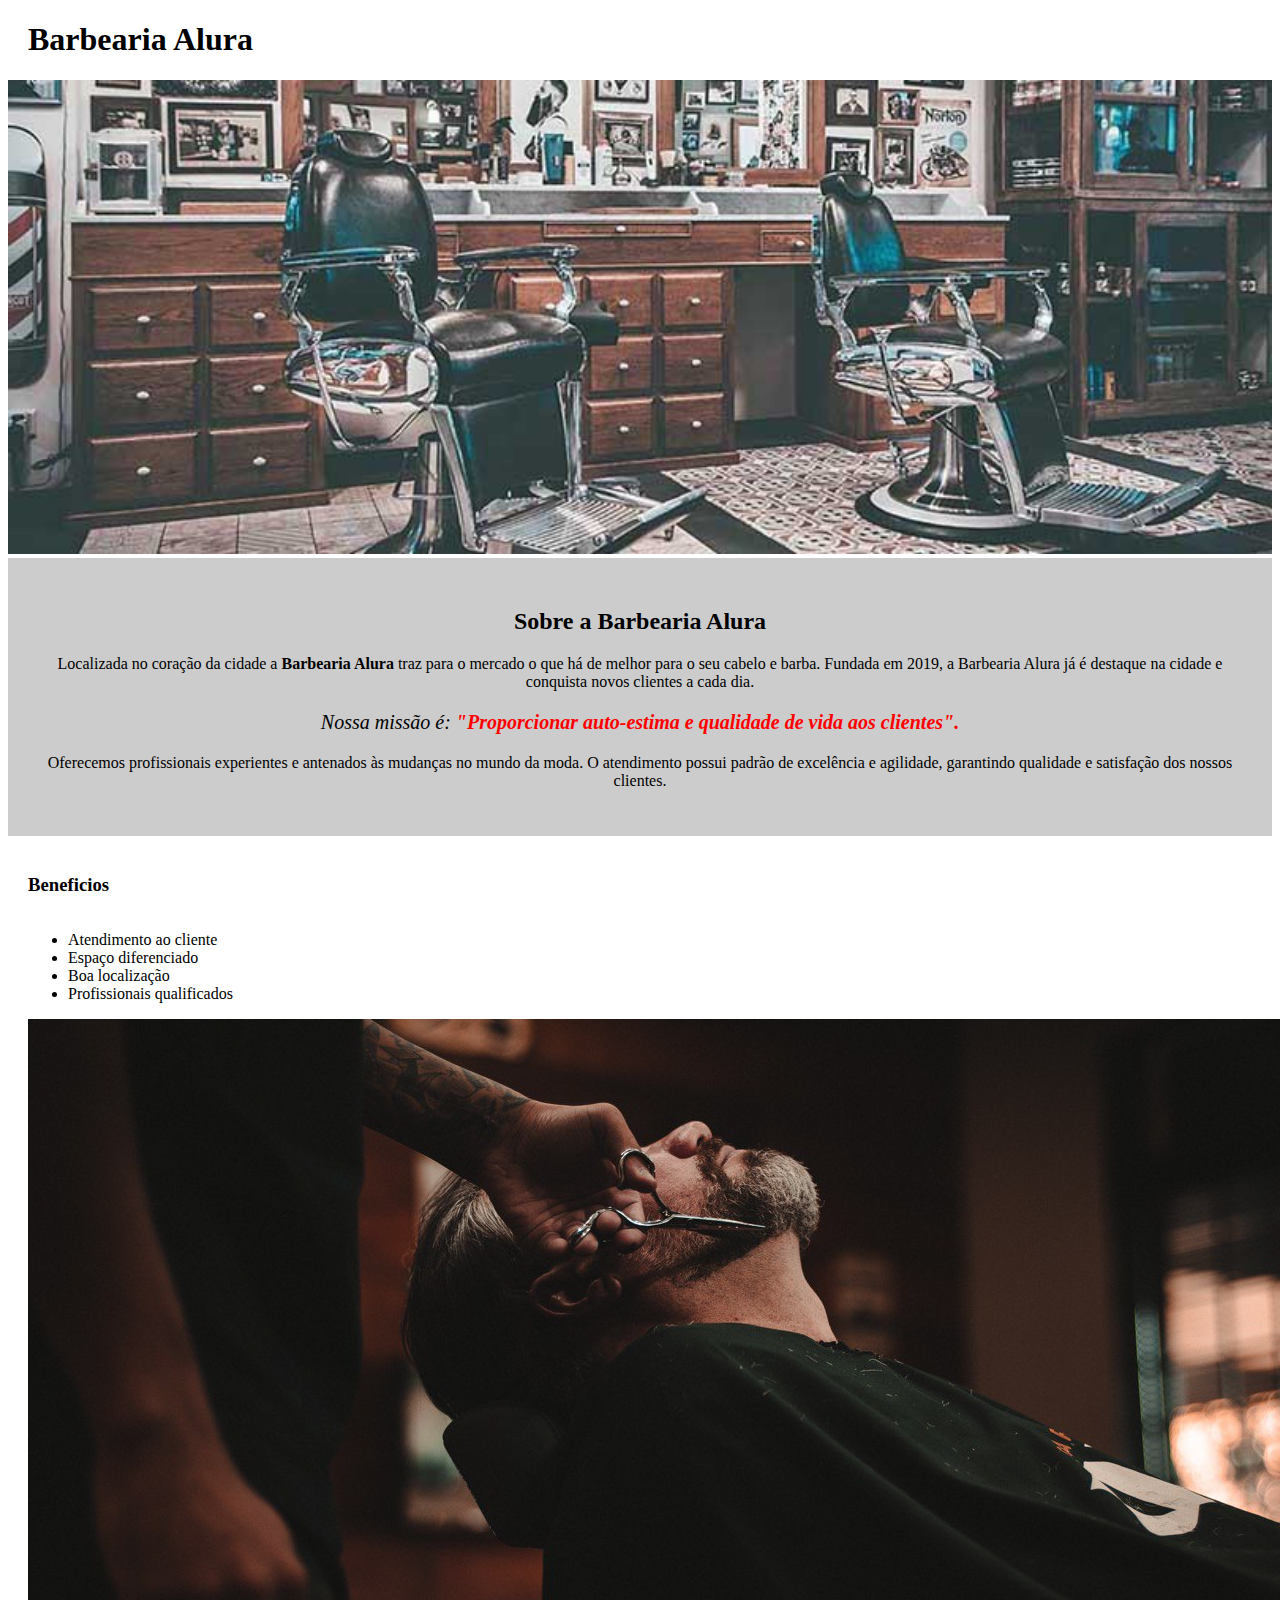
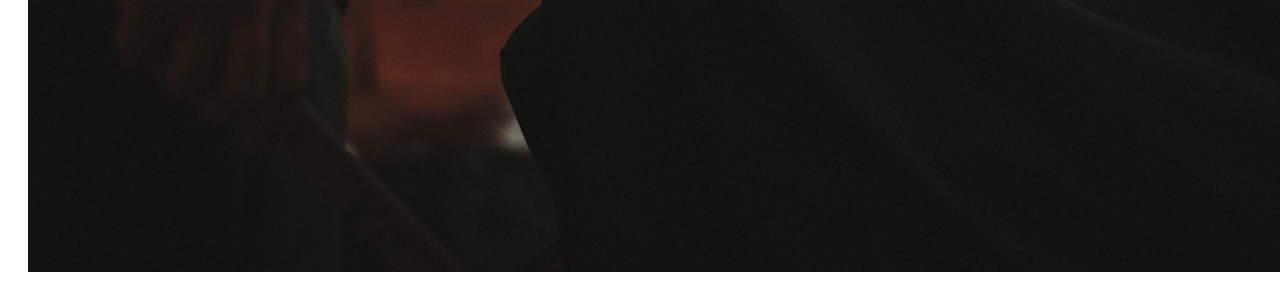
<file: index.html>
<!DOCTYPE html>
<html lang="pt-br">

    <head>
        <meta charset="UTF-8">
        <title>Barbearia Alura</title>
        <link rel="stylesheet" href="style.css">
    </head>

    <body>

        <header>
            <h1 class="main-title">Barbearia Alura</h1>
        </header>
        
        <img id="banner" src="banner.jpg">

        <div class="main">
            <h2 class="center-title">Sobre a Barbearia Alura</h2>
            <p>Localizada no coração da cidade a <strong>Barbearia Alura</strong> traz para o mercado o que há de melhor para o seu cabelo e barba. Fundada em 2019, a Barbearia Alura já é destaque na cidade e conquista novos clientes a cada dia.</p>
            <p id="mission"><em>Nossa missão é: <strong>"Proporcionar auto-estima e qualidade de vida aos clientes".</strong></em></p>
            <p>Oferecemos profissionais experientes e antenados às mudanças no mundo da moda. O atendimento possui padrão de excelência e agilidade, garantindo qualidade e satisfação dos nossos clientes.</p>
        </div>

        <div class="benefit">
            <h3>Beneficios</h3>
            <ul>
                <li>Atendimento ao cliente</li>
                <li>Espaço diferenciado</li>
                <li>Boa localização</li>
                <li>Profissionais qualificados</li>
            </ul>
            <img id="imgbenefit" src="beneficios.jpg" alt="">
        </div>
        
    </body>

</html>
</file>
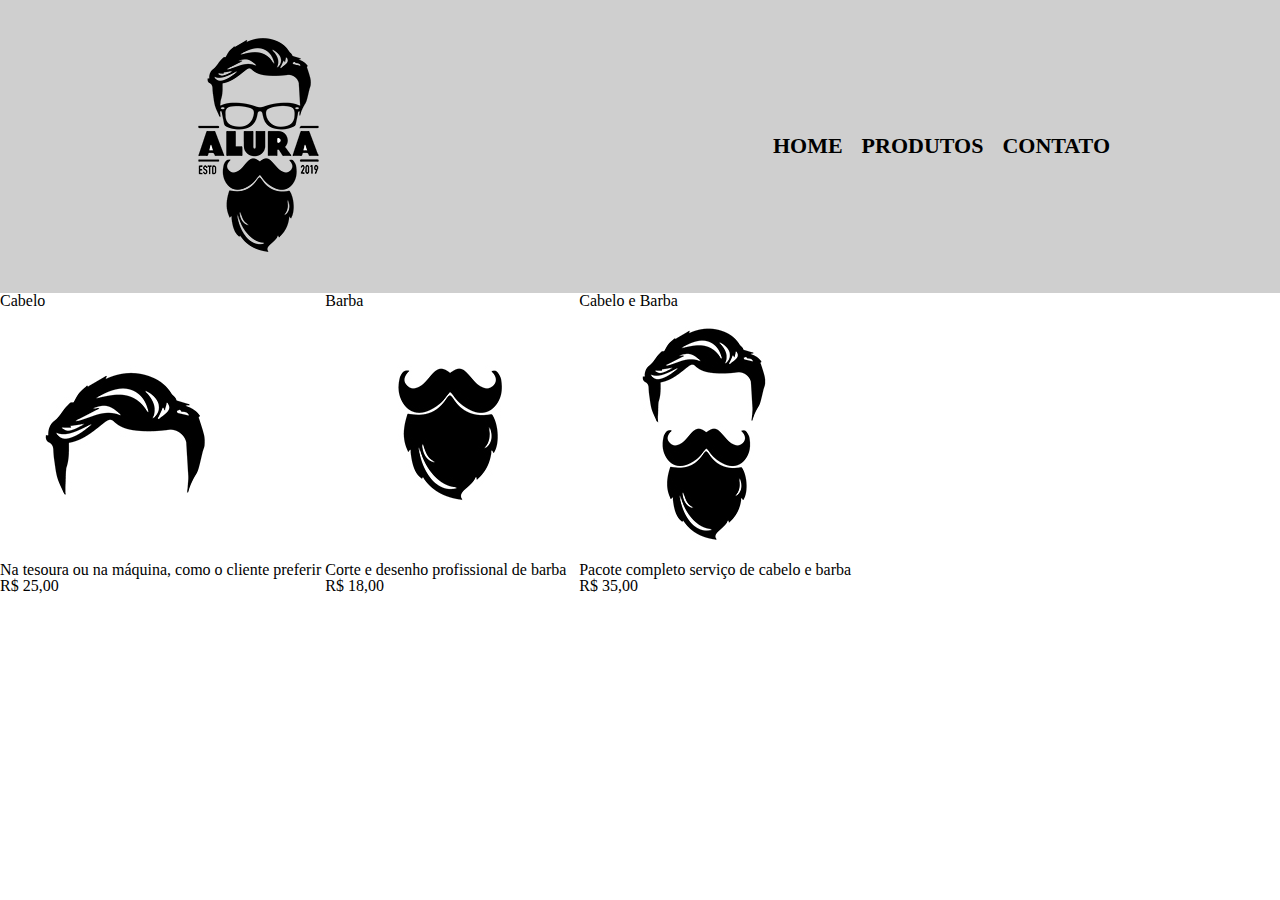
<file: products.html>
<!DOCTYPE html>
<html lang="pt-br">

    <head>
        <meta charset="UTF-8">
        <title>Produtos - Barbearia Alura</title>
        <link rel="stylesheet" href="reset.css">
        <link rel="stylesheet" href="products.css">
    </head>

    <body>
        <header>
            <div class="margin-box">
                <h1><img src="logo.png" alt=""></h1>
                <nav>
                    <ul>
                        <li><a href="index.html">Home</a></li>
                        <li><a href="produtos.html">Produtos</a></li>
                        <li><a href="contato.html">Contato</a></li>
                    </ul>
                </nav>            
            </div>
        </header>

        <main>
            <ul class="products">
                <li>
                    <h2>Cabelo</h2>
                    <img src="cabelo.jpg" alt="">
                    <p>Na tesoura ou na máquina, como o cliente preferir</p>
                    <p>R$ 25,00</p>
                </li>                
                <li>
                    <h2>Barba</h2>
                    <img src="barba.jpg" alt="">
                    <p>Corte e desenho profissional de barba</p>
                    <p>R$ 18,00</p>
                </li>                
                <li>
                    <h2>Cabelo e Barba</h2>
                    <img src="cabelo+barba.jpg" alt="">
                    <p>Pacote completo serviço de cabelo e barba</p>
                    <p>R$ 35,00</p>
                </li>                
            </ul>            
        </main>
    </body>

</html>
</file>
<file: style.css>
#banner {
	width:100%;
}

.main {
	background: #CCCCCC;
	padding: 30px;
}

.main-title {
	padding-left: 20px;
}

.center-title {
	text-align: center
}

p {
	text-align: center;
}

#mission {
	font-size: 20px
}

em strong {
	color: #FF0000;
}

.itens {
	font-style: italic
}

.benefit {
	background: #FFFFFF;
	padding: 20px;
}

ul {
	display: inline-block;
	vertical-align: top;
	width: 20%;
	margin-right: 15%;
}

.imgbenefit {
	width: 60%;
}
</file>
<file: products.css>
header {
    background-color: rgb(207, 207, 207);
    padding: 20px 0;
}

.margin-box {
    position: relative;
    width: 940px;
    margin: 0 auto;
}

nav {
    position: absolute;
    top: 115px;
    right: 0;
}

nav li {
    display: inline;
    margin: 0 0 0 15px;
}

nav a {
    text-transform: uppercase;
    color: black;
    font-weight: bold;
    font-size: 22px;
    text-decoration: none;
}

.products li {
    display: inline-block;
}
</file>
